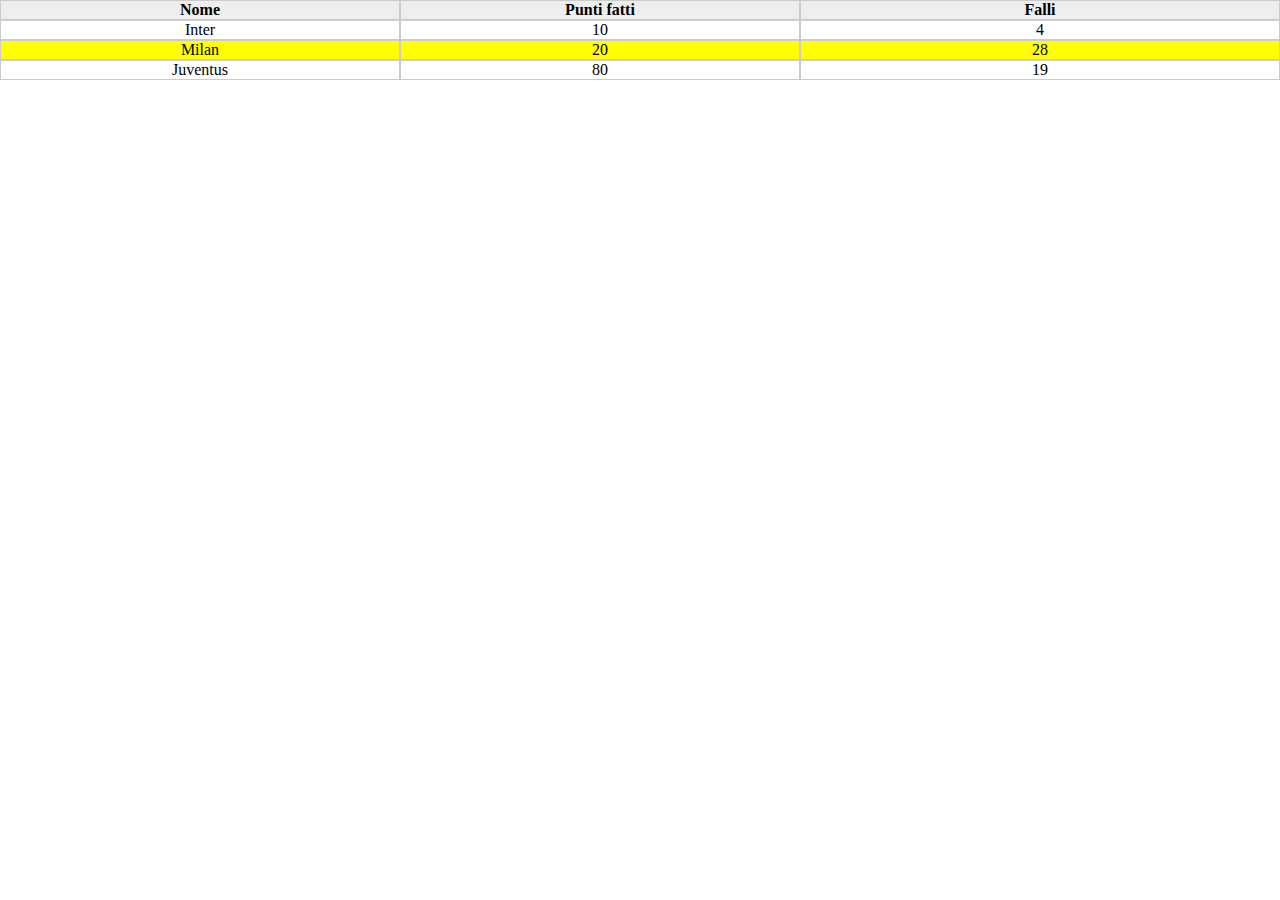
<file: SNACK 3/index.html>
<!DOCTYPE html>
<html lang="en">

<head>
    <meta charset="UTF-8">
    <meta http-equiv="X-UA-Compatible" content="IE=edge">
    <meta name="viewport" content="width=device-width, initial-scale=1.0">
    <title>Document</title>
    <link rel="stylesheet" href="style.css">
</head>

<body>

    <div class="table-container">
        <ul>
            <li>Nome</li>
            <li>Punti fatti</li>
            <li>Falli</li>
        </ul>
    </div>

    <script src="js/script.js"></script>
</body>

</html>
</file>
<file: SNACK 3/style.css>
* {
    box-sizing: border-box;
    margin: 0;
    padding: 0;
}

.table-container ul {
    list-style: none;
    display: flex;
    margin: 0;
    padding: 0;
}

.table-container ul:first-child {
    font-weight: bold;
    background-color: #eee;
}

.table-container ul li {
    border: 1px #ccc solid;
    flex-basis: calc(100% /3);
    text-align: center;
}

.table-container ul li:last-child {
    flex-basis: 40%;
}
</file>
